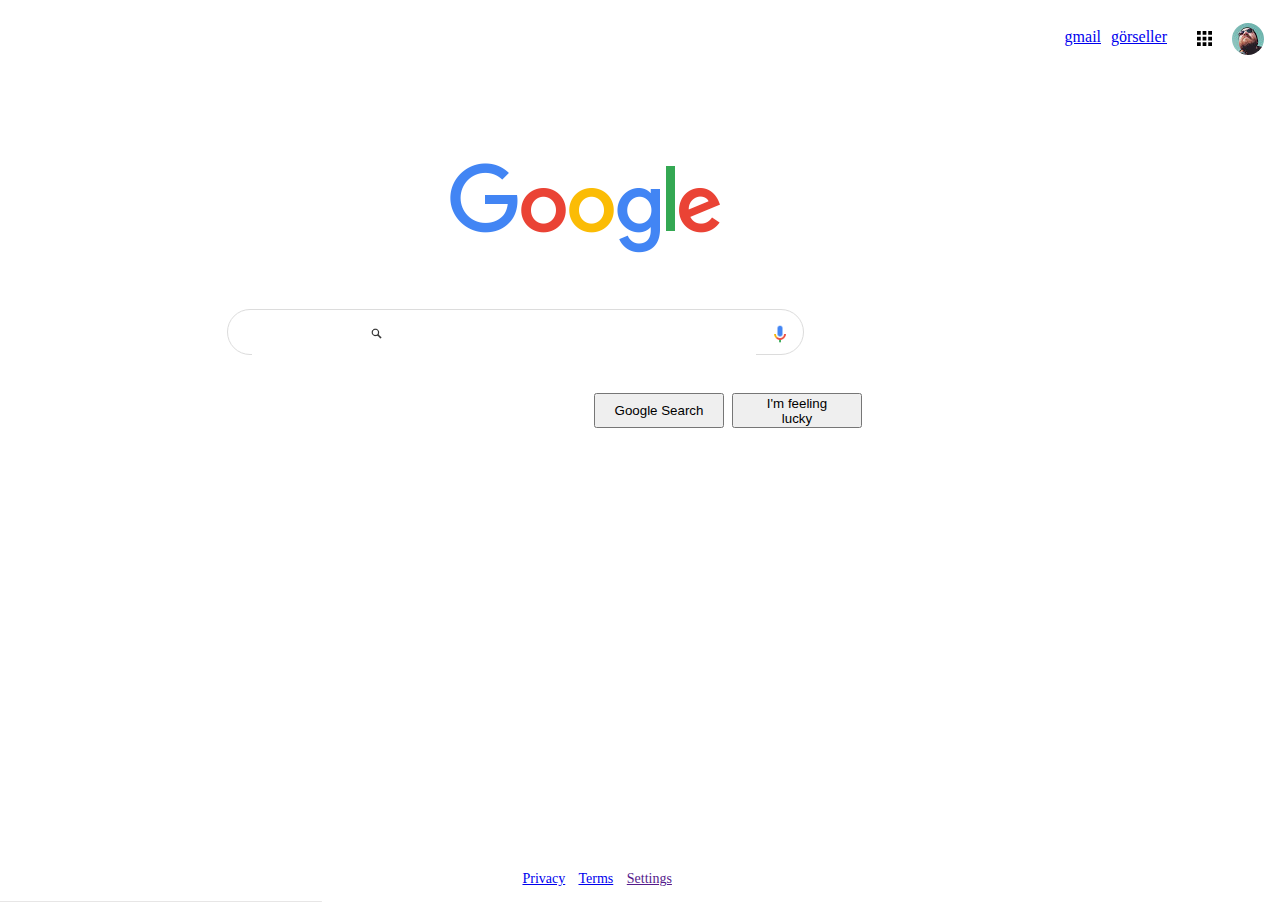
<file: google3/index.html>
<!DOCTYPE html>
<html lang="tr">
<head>
    <meta charset="UTF-8">
    <meta http-equiv="X-UA-Compatible" content="IE=edge">
    <meta name="viewport" content="width=device-width, initial-scale=1.0">
    <link rel="stylesheet" href="g.css">
    <title>google</title>
</head>
<body>
    <section>
         <div class="ludus">
        <img src="assets/profilepic.jpg" alt="" style="border-radius: 50%;">
    </div>
    <div>
        <img src="assets/appsbutton.svg" alt="" style="width: 15px; margin-top: 23px;margin-right: 20px;float: right;">
    </div>
    <div style="float: right;margin-right: 30px;margin-top: 20px;">
        <a href="https://www.google.com.tr/imghp?hl=tr&authuser=0&ogbl"target="_blank">görseller</a>
    </div>
    <div><a href="https://www.google.com/intl/tr/gmail/about/" style="float: right;margin-top: 20px;margin-right: 10px;">gmail</a></div>
    <!--g logo-->
    <center>
        <img style="position: relative;top:155px; left: 50px;" src="assets/logo.png"
    </center>
        <center>
            <table border="0" width="90%"></table>
            <tr>
            <td bgcolor="#EEEEEE" colspan="3">
    <!--g logo-->
    <!--arama çubuğu -->
    <div style="position: relative;top:155px; right: 18px;" class="bar">
        <input class="searchbar" type="text" title="Search">
        <a href="#"> <img class="voice" src="assets/voicelogo.png" title="Search by Voice"></a>
      </div>
      <center>
          <img style="height: 19px; position: relative;top: 220px; left: 250px;" height="50px" src="assets/indir.png"
        </center>
    <!--çubuğun alt butonları-->
    <!--butonlar-->
    <div style="position: relative;top:155px; right: 18px;" class="buton">
        <button class="searchbutton">Google Search</button>
        <button class="searchbutton">I'm feeling lucky</button>
    </div>
    <!--butonlar-->
    <!--footer başlangıç-->
    <div style="font-size: 14px; position: relative;top: 617px; right: 0px;" class="footer">
        <a style="position: relative;top: -30px; right: 750px" href="https://about.google/?utm_source=google-TR&utm_medium=referral&utm_campaign=hp-footer&fg=1" target="_blank">about us</a>
        <a style="position: relative;top: -30px; right: 750px" href="https://ads.google.com/intl/tr_tr/home/?subid=ww-ww-et-g-awa-a-g_hpafoot1_1!o2m--ahpm-0000000076-0000000000&utm_source=google.com&utm_medium=referral&utm_campaign=google_hpafooter&fg=1" target="_blank">Advertising</a>
        <a style="position: relative;top: -30px; right: 740px" href="https://smallbusiness.withgoogle.com/intl/tr_tr/?subid=tr-tr-et-g-awa-a-g_hpbfoot1_1!o2&utm_source=google&utm_medium=ep&utm_campaign=google_hpbfooter&utm_content=google_hpbfooter&gmbsrc=tr-tr-et-gs-z-gmb-s-z-u~sb-g4sb_srvcs-u#!/" target="_blank">Business</a>
        <a style="position: relative;top: -30px; right: 730px" href="https://www.google.com/search/howsearchworks/?fg=1" target="_blank">How Search Works</a>
        <a style="position: relative;top: -30px; left: 330px" href="https://policies.google.com/privacy?hl=tr&fg=1" target="_blank">Privacy</a>
        <a style="position: relative;top: -30px; left: 340px" href="https://policies.google.com/terms?hl=tr&fg=1" target="_blank">Terms</a>
        <a style="position: relative;top: -30px; left: 350px" href="">Settings</a>
        </div>
    <!--footer bitiş-->
</body>
</html>
</file>
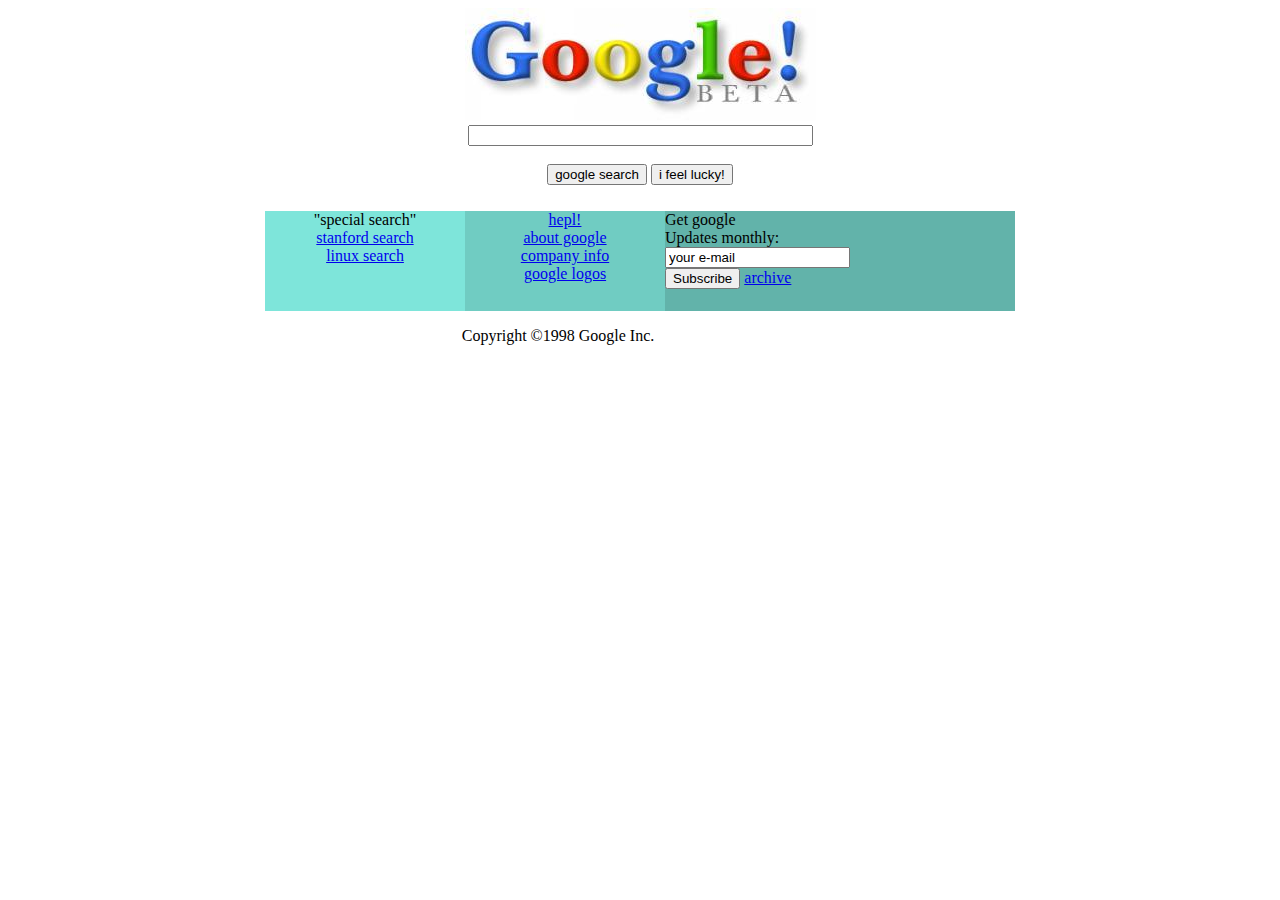
<file: odevcss3/index.html>
<!DOCTYPE html>
<html lang="tr">
<head>
    <meta charset="UTF-8">
    <meta http-equiv="X-UA-Compatible" content="IE=edge">
    <meta name="viewport" content="width=device-width, initial-scale=1.0">
    <title>Google</title>
    <link rel="stylesheet" href="adf.css">
    <style>
        #fgh{
            background-color: #7EE5DA;
        }
    </style>
</head>
<body>
    <!--navbar start-->
    <!--navbar end-->
    <!--header start-->
    <center>
            <img src="resimler/google.jpg" alt="google!"
    width="351" height="113">
    </center>
    <header>
        <!--section start-->
        <section>
            <article>
                <table>
                    <tr class="was">
                        <center>
                        <input type="text" name="q" value="" size="40">
                        </center><br>
                        <center>
                        <button>google search</button>
                        <button>i feel lucky!</button>
                        </center>
                    </tr><br>
                    <tr>
                        <td>

                        </td>
                    </tr>
                </table>
                <!--table kısmının mantığını google sayfasını inceleyerek buldum 
                    kutuları yanyana sıralarken zorlandım
                     hatta videoyu tekrar tekrar izlemek zorunda kaldım-->
                <div class="der">
                    <div class="leftbar">
                    <center>
                        "special search"
                        <br>
                         <a href="https://web.archive.org/web/19981202230410/http://www.google.com/stanford" target="_blank">stanford search</a><br>
                         <a href="https://web.archive.org/web/19981202230410/http://www.google.com/linux">linux search</a> 
                    </center>
                </div>
                <div class="terbar">
                    <center>
                   <a href="https://web.archive.org/web/19981202230410if_/http://www.google.com/help.html">hepl!</a><br>
                   <a href="https://web.archive.org/web/19981202230410if_/http://www.google.com/about.html">about google</a><br>
                   <a href="https://web.archive.org/web/19981202230410if_/http://www.google.com/company.html">company info</a><br>
                   <a href="https://web.archive.org/web/19981202230410if_/http://www.google.com/stickers.html">google logos</a>
                    </center>
                </div>
                <div class="monbar">
                    Get google<br>
                    Updates monthly:<br>
                    <input type="text" name="emailaddr" value="your e-mail"><br>
                    <input type="submit" name="SubmitAction" value="Subscribe">
                    <a href="https://web.archive.org/web/19981202230410/http://www.findmail.com/list/google-friends/">archive</a>
                </div>
                </div>
                <div class="cubar">
                    <center>
                    <p>Copyright ©1998 Google Inc.</p>
                    </center>
                </div>
            </article>
        
        </section>
        <!--section end-->
    </header>
    <!--header end-->
</body>
</html>
</file>
<file: google3/g.css>
.ludus{
    float: right;
    width: 20px;
    margin-right: 20px;
    margin-top: 15px;
}

.bar{
    background: transparent;
    
    border-radius: 24px;
    height: 44px;
    margin-top: 50px;
    margin-right: 450px;
    max-width: 584px;
    float: right;
} 


.l15{
    background-color: #f8f9fa;
    border: 1px solid #f8f9fa;
    border-radius: 4px;
    color: #3c4043;
    font-family: arial,sans-serif;
    font-size: 14px;
    margin-top: 30px;
    margin-right: 850px;
    float: left;
    line-height: 27px;
    height: 36px;
    min-width: 54px;
    text-align: center;
    cursor: pointer;
    user-select: none;
}
.bar{
    float: center;
    margin-left: auto;
    width:575px;
    border-radius:30px;
    border:1px solid #dcdcdc;

  }
  .searchbar{
      
    height:45px;
    border:none;
    width:500px;
    font-size:16px;
    outline: none;
  }
  .voice{
    height:20px;
    position:relative;
    top:5px;
    left:10px;
 }
 .searchbutton{
     float: left;
    width: 130px;
    height: 35px;
    margin: 11px 4px;
    padding: 0px 16px;
    color: black;
}
.buton{
    margin-left: 600px;
    margin-top: 100px;

    
}
  .footer{
      border-radius: 1px;
      border-color: black;
      height: 1px;
      background-color: rgb(231, 230, 230);
      margin-left: -100px;
      margin-right: 100px;
      float: left;
      
  }
</file>
<file: odevcss3/adf.css>
.was{
    background-color: grey;
}
#cvx{
    size: 50px;
    background-color: grey;
}
.vbn{
    margin-left: 250pxs;
}
.der{
    margin: auto;
    width: 750px;
}
.leftbar{
    background-color: #7EE5DA;
    float: left;
    width: 200px;
    height: 100px;
}
.terbar{
    background-color: #70CCC2;
    float: left;
    width: 200px;
    height: 100px;
}
.monbar{
    float: left;
    width: 350px;
    height: 100px;
    background-color: #62B3AA;
}
.cubar{
    float: left;
    width: 1100px;
    font-size: -1;

}
</file>
